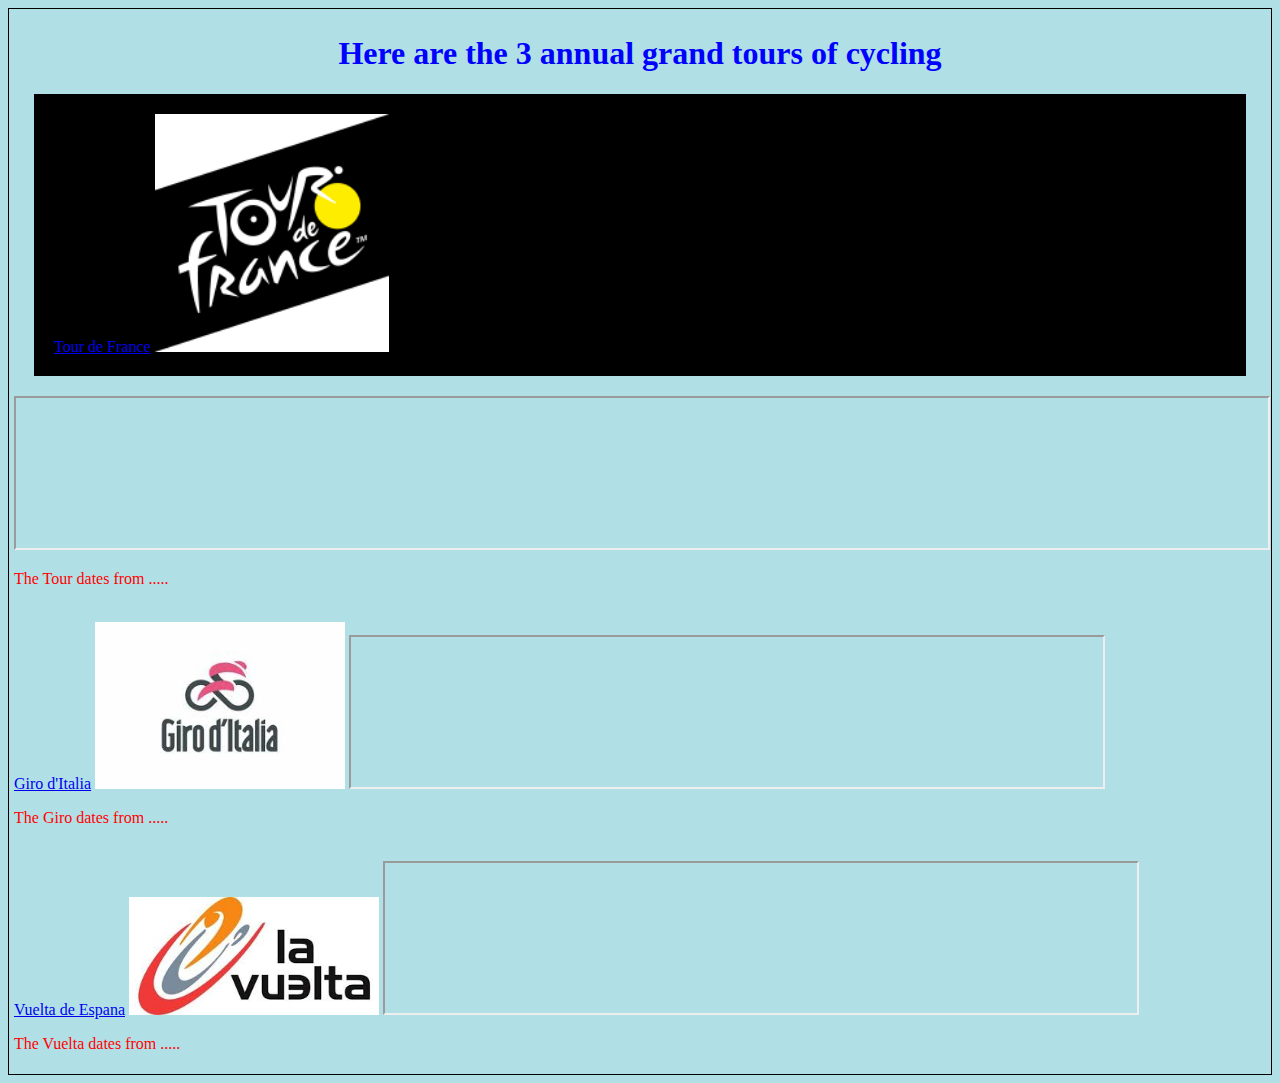
<file: index.html>
<!DOCTYPE html>
<html>
    <head>
        <title>Cycling Grand Tours</title>
        <link rel="stylesheet" href="styles.css">
    </head>
    <body>
    	<!-- testing out different styles for project -->
        <h1 style="">Here are the 3 annual grand tours of cycling</h1>
        	<div class="tourbox">
        		<a href="page1.html">Tour de France</a>
        		<img src="img/tour_logo.png" alt="Tour de France Logo" width="20%">
        	</div>
        	<div>
        		<iframe src="https://www.letour.fr/en/" width="100%"></iframe>
        	</div>
        	<p>The Tour dates from .....</p>
        	<br>
        	<div>
        		<a href="page2.html">Giro d'Italia</a>
        		<img src="img/giro_logo.jpg" alt="Giro d'Italia Logo" width="20%">
        		<iframe src="http://www.giroditalia.it/eng/" width="60%"></iframe>
        	</div>
        	<p>The Giro dates from .....</p>
        	<br>
        	<div>
        		<a href="page3.html">Vuelta de Espana</a>
        		<img src="img/vuelta_logo.jpg" alt="Vuelta Logo" width="20%">
        		<iframe src="https://www.lavuelta.es/en/" width="60%"></iframe>
        	</div>
        	<p>The Vuelta dates from .....</p>
    </body>
</html>
</file>
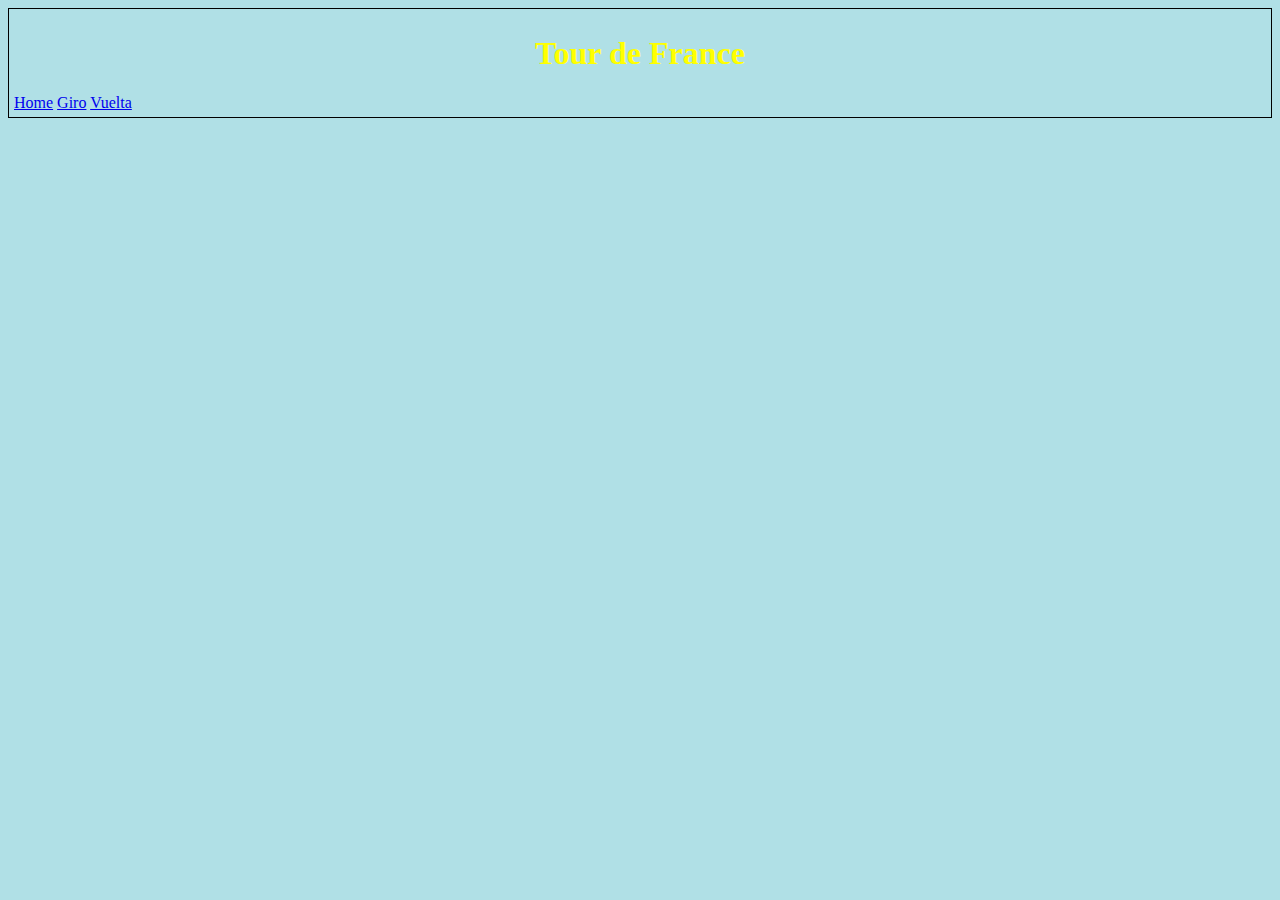
<file: page1.html>
<!DOCTYPE html>
<html>
    <head>
        <title>Tour de France</title>
        <link rel="stylesheet" href="styles.css">
        <style>
        	h1 {
        		color: yellow;
        	}
        </style>
    </head>
    <body>
        <h1>Tour de France</h1>
        <a href="index.html">Home</a>
        <a href="page2.html">Giro</a>
        <a href="page3.html">Vuelta</a>
    </body>
</html>
</file>
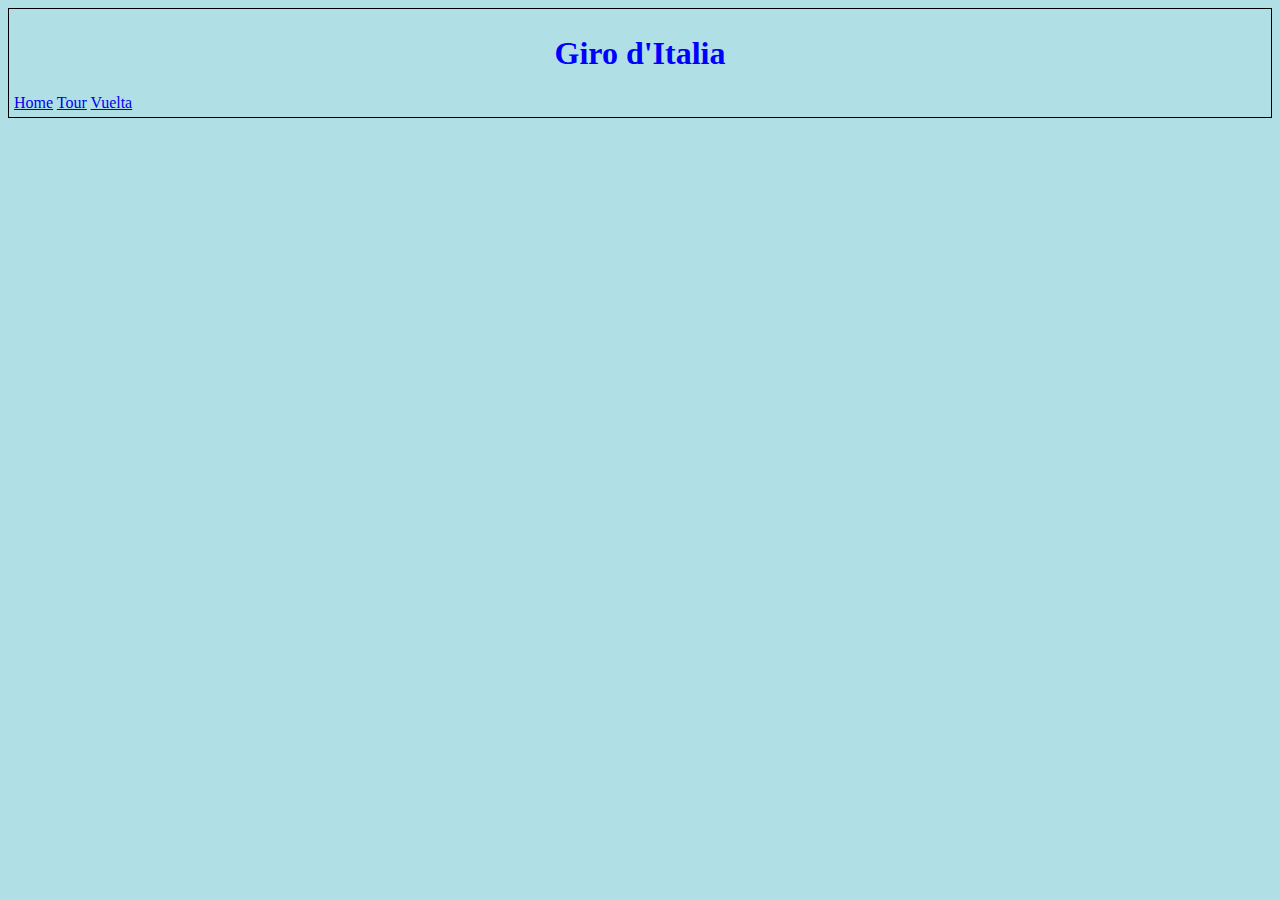
<file: page2.html>
<!DOCTYPE html>
<html>
    <head>
        <title>Giro d'Italia</title>
        <link rel="stylesheet" href="styles.css">
    </head>
    <body>
        <h1>Giro d'Italia</h1>
        <a href="index.html">Home</a>
        <a href="page1.html">Tour</a>
        <a href="page3.html">Vuelta</a>
    </body>
</html>
</file>
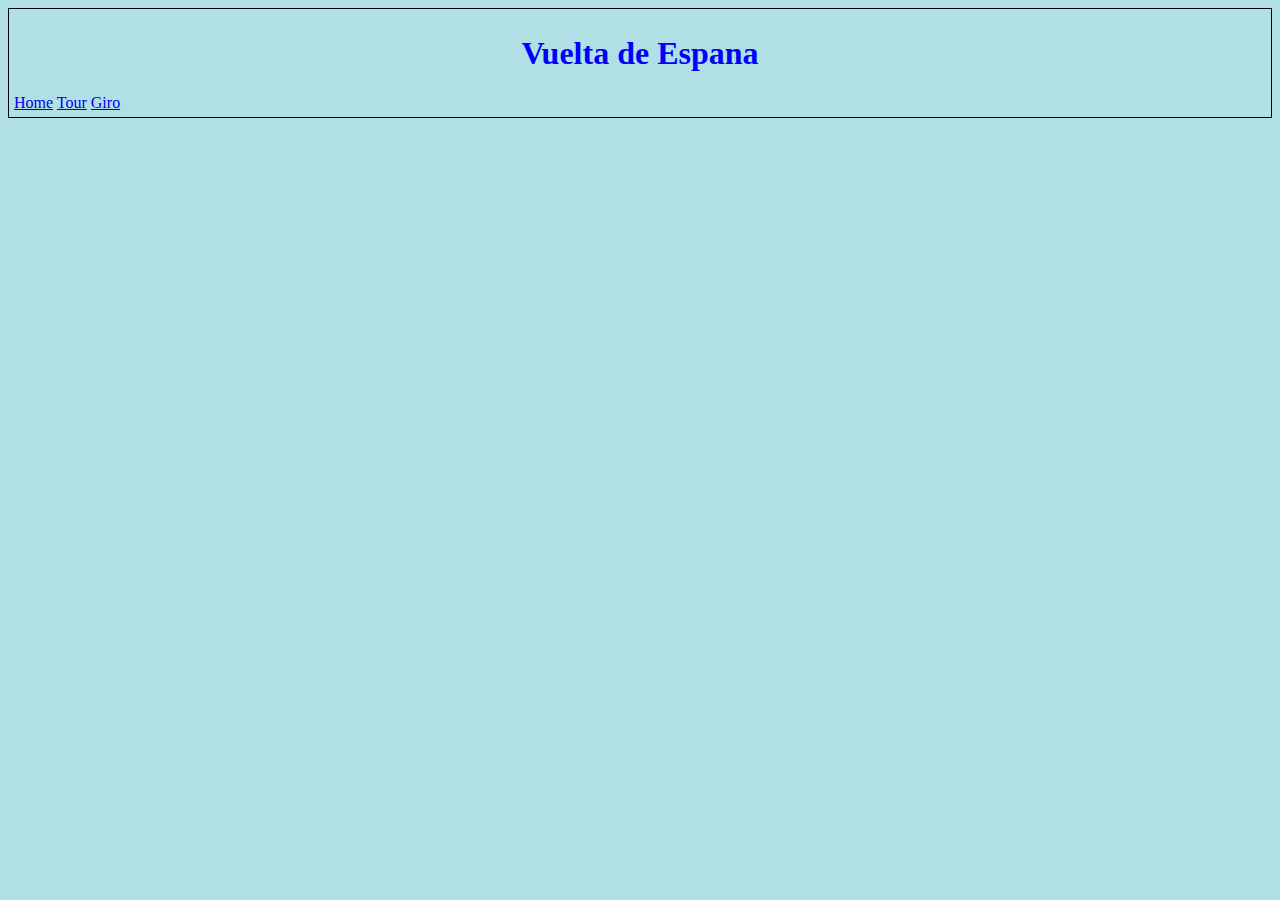
<file: page3.html>
<!DOCTYPE html>
<html>
    <head>
        <title>Vuelta de Espana</title>
        <link rel="stylesheet" href="styles.css">
    </head>
    <body>
        <h1>Vuelta de Espana</h1>
        <a href="index.html">Home</a>
        <a href="page1.html">Tour</a>
        <a href="page2.html">Giro</a>
    </body>
</html>
</file>
<file: styles.css>
body {
	background-color:powderblue;
	padding: 5px;
	border: 1px solid black;
}

table {
		border: 2px solid black;
		border-collapse: collapse;
		width: 50%;
}

.tourbox {
	background-color: black;
	margin: 20px;
	padding: 20px;

}

th, td {
		border: 1px solid black;
		padding: 5px;
		text-align: center;
}

th {
	background-color: lightgray;
}

h1 {
	color: blue;
	text-align: center;
}

p {
	color: red
}
</file>
